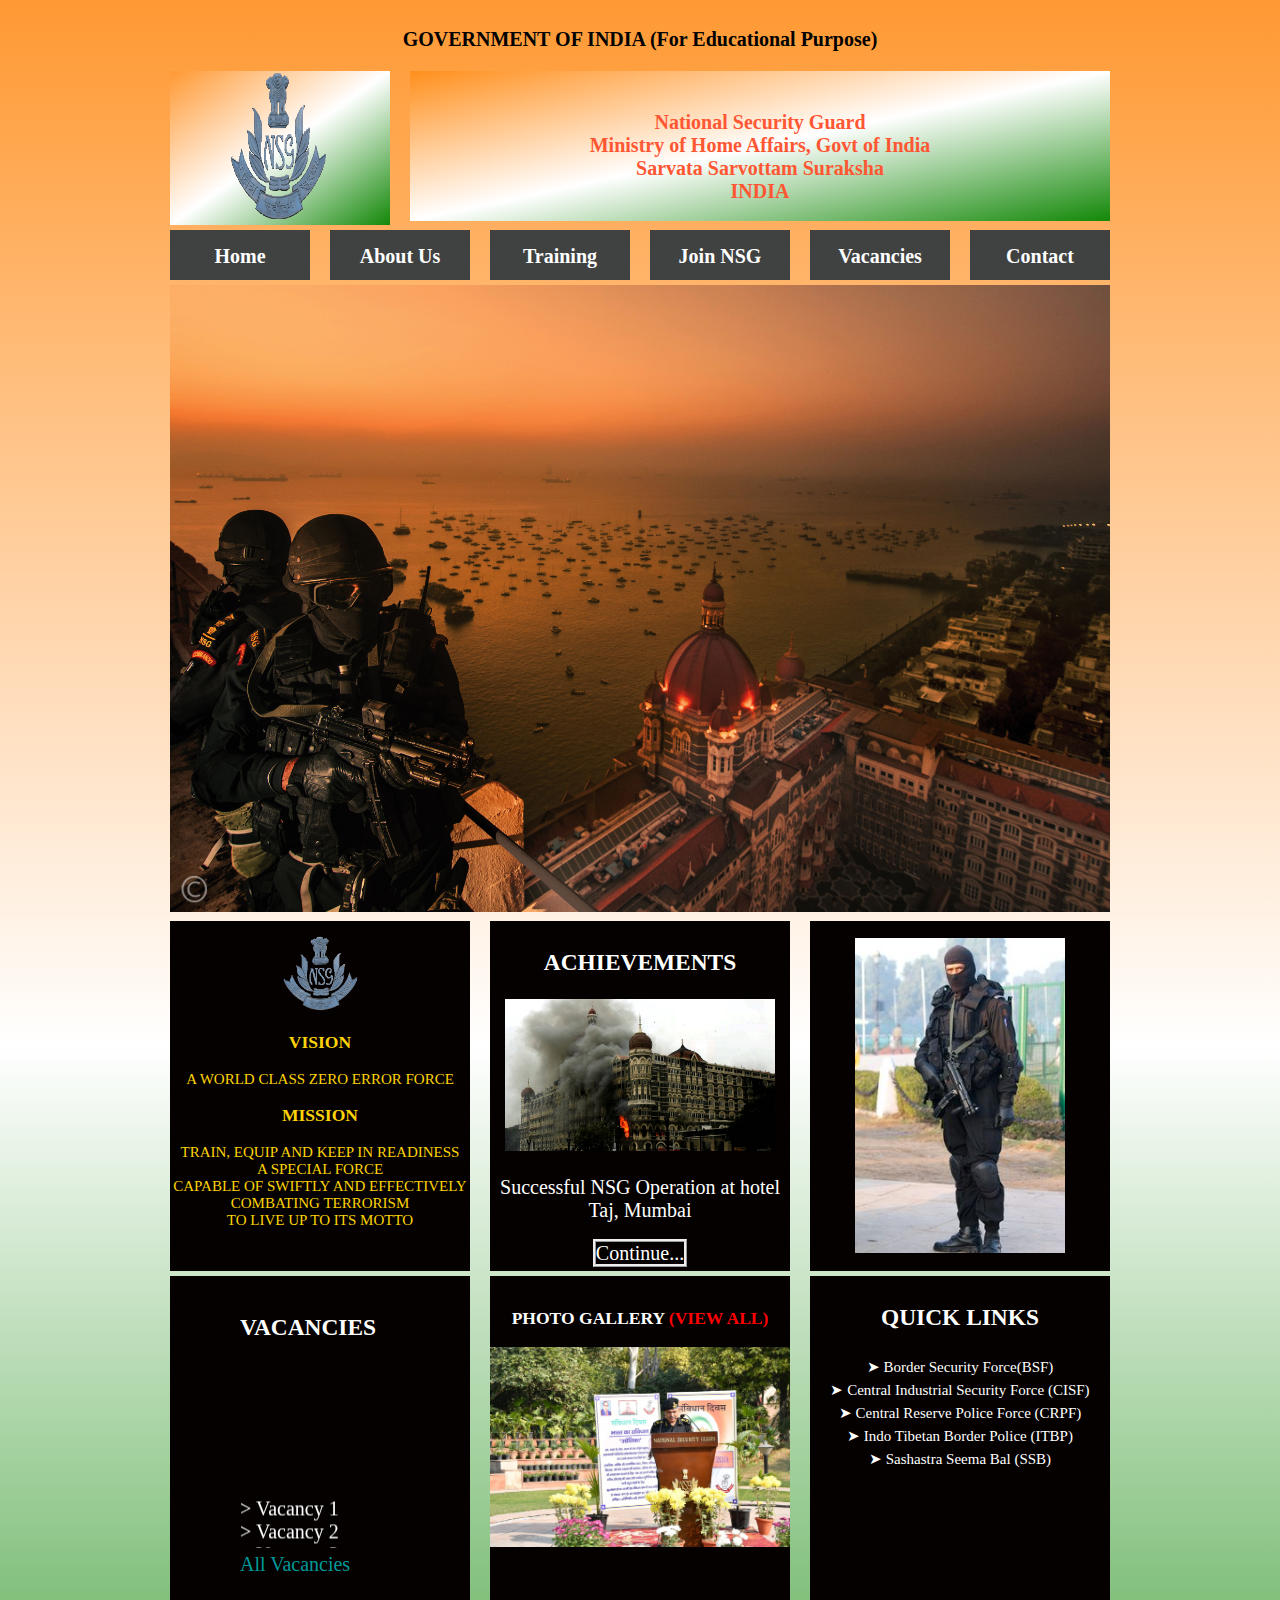
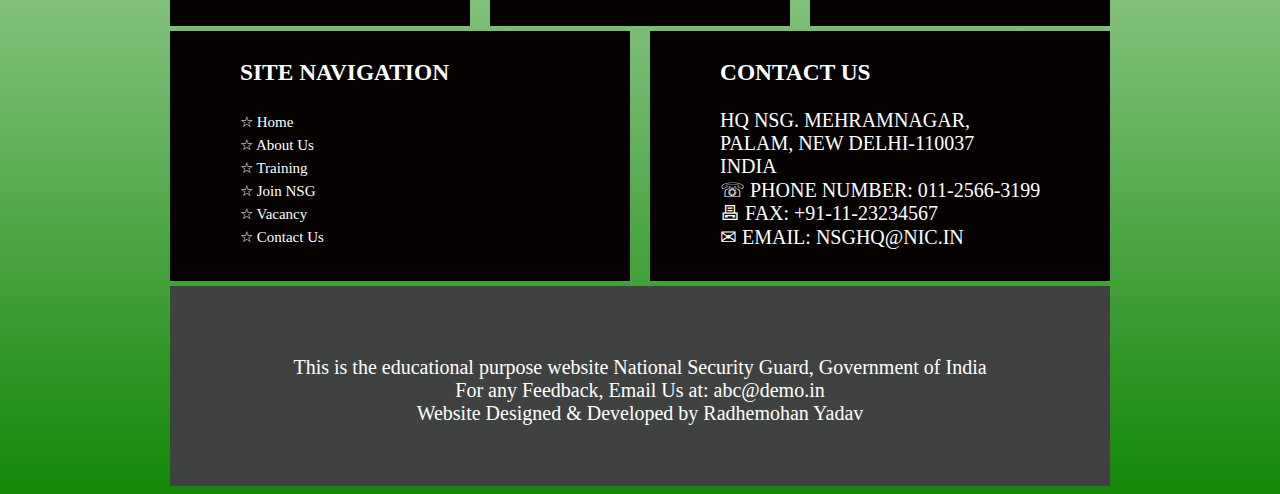
<file: index.html>
<!DOCTYPE html>
<html>
	<head>
			<title>Welcome to National Security Guard | National Security Guard</title>
			<meta charset="utf-8">
			<meta name="description" content="">
			<meta name="keywords" content="">
			<link rel="shortcut icon" href="https://nsg.gov.in/sites/default/files/favicon_1.png" type="image/png" target="_blank">
			<link rel="stylesheet" href="asset/css/960.css">
			<link rel="stylesheet" href="asset/css/style.css">
	</head>
	
	<body>
		<div class="container_12">
			<!--- Header Top Section Start --->
			
			<div class="grid_12 top_header">
				<p>GOVERNMENT OF INDIA (For Educational Purpose)</p>
			</div>
				
			<!--- Header Top Section End --->
			
			<div class="clear"></div>
			
			<!--- Header Section Start --->
			
			<div class="grid_3 logo">
				<img src="asset/photos/logo.jpeg">
			</div>
				
			<div class="grid_9 cname">
				<p>National Security Guard<br>
				   Ministry of Home Affairs, Govt of India <br>
				   Sarvata Sarvottam Suraksha <br>
				   INDIA </p>
			</div>
				
			<!--- Header Section End --->
			
			<div class="clear"></div>
			
			<!--- Menu Section Start --->
			
			<div class="grid_2 menu">
				<a href="index.html">Home</a>
			</div>
			
			<div class="grid_2 menu">
				<a href="about.html">About Us</a>
			</div>
			
			<div class="grid_2 menu">
				<a href="training.html">Training</a>
			</div>
			
			<div class="grid_2 menu">
				<a href="join_nsg.html">Join NSG</a>
			</div>
			
			<div class="grid_2 menu">
				<a href="vacancy.html">Vacancies</a>
			</div>
			
			<div class="grid_2 menu">
				<a href="contact.html">Contact</a>
			</div>
			
			<!--- Menu Section End --->
			
			<div class="clear"></div>
			
			<!--- Banner Section Start --->
			
			<div class="grid_12 banner">
				<img src="asset/photos/banner.jpeg" width="100%">
			</div>
			
			<!--- Banner Section End --->
			
			<div class="clear"></div>
			
			<!--- Middle Section Start --->
			
			<div class="grid_4 middle1"> <!--- Vision and Mission Section --->
				
				<img src="asset/photos/logo.jpeg" width="25%">
				
				<h3>VISION</h3>
				<p>A WORLD CLASS ZERO ERROR FORCE</p>
				<h3>MISSION</h3>
				<p>
				TRAIN, EQUIP AND KEEP IN READINESS <br>
				A SPECIAL FORCE <br>
				CAPABLE OF SWIFTLY AND EFFECTIVELY <br>
				COMBATING TERRORISM <br>
				TO LIVE UP TO ITS MOTTO
				</p>
				
			</div>
			
			<div class="grid_4 middle2"> <!--- Achievement Section --->
				<h3>ACHIEVEMENTS</h3>
				
				<img src="asset/photos/achievements.jpeg" width="90%">
				
				<p>Successful NSG Operation at hotel Taj, Mumbai</p>
				
				<a href="achievements.html" target="_blank">Continue...</a>
				
			</div>
			
			<div class="grid_4 middle3"> <!--- Demo Photo Section --->
				
				<img src="asset/photos/middle3.jpeg" width="70%">
				
			</div>
			
			<div class="clear"></div>
			
			<div class="grid_4 middle4"> <!--- Vacancy Section --->
				<h3>VACANCIES</h3>
				<marquee direction="up" loop="" scrolldelay="10";>
				&gt; Vacancy 1 <br>
				&gt; Vacancy 2 <br>
				&gt; Vacancy 3 <br>
				&gt; Vacancy 4 <br>
				&gt; Vacancy 5 <br>
				&gt; Vacancy 6 <br>
				&gt; Vacancy 7 <br>
				&gt; Vacancy 8 <br>
				
				</marquee>
				<a href="vacancy.html">All Vacancies</a>	
			</div>
			
			<div class="grid_4 middle5"> <!--- Photo Gallery Section --->
				<h3>PHOTO GALLERY <a href="photos.html" target="_blank">(VIEW ALL)</a> </h3>
				
				<img src="asset/photos/photo_gallery1.jpeg" width="100%">
				
			</div>
			
			<div class="grid_4 middle6"> <!--- Quick Links Section --->
				<h3>QUICK LINKS</h3>
				<a href="http://bsf.nic.in/" target="_blank">&#10148; Border Security Force(BSF)</a> <br>
				<a href="https://www.cisf.gov.in/" target="_blank">&#10148; Central Industrial Security Force (CISF)</a> <br>
				<a href="https://crpf.gov.in/" target="_blank">&#10148; Central Reserve Police Force (CRPF)</a> <br>
				<a href="https://www.itbpolice.nic.in/" target="_blank">&#10148; Indo Tibetan Border Police (ITBP)</a> <br>
				<a href="https://ssb.nic.in/" target="_blank">&#10148; Sashastra Seema Bal (SSB)</a> <br>
			</div>
			
			<div class="clear"></div>
			
			<div class="grid_6 middle7"> <!--- Site Navigation Section --->
				<h3>SITE NAVIGATION</h3>
				<a href="index.html">&#9734; Home</a> <br>
				<a href="about.html">&#9734; About Us</a> <br>
				<a href="training.html">&#9734; Training</a> <br>
				<a href="join_nsg.html">&#9734; Join NSG</a> <br>
				<a href="vacancy.html">&#9734; Vacancy</a> <br>
				<a href="contact.html">&#9734; Contact Us</a> <br>
			</div>
			
			<div class="grid_6 middle8"> <!--- Contact Section --->
				<h3>CONTACT US</h3>
				<p>
				HQ NSG. MEHRAMNAGAR, <br>
				PALAM, NEW DELHI-110037 <br>
				INDIA <br>
				&#x260F; PHONE NUMBER: 011-2566-3199 <br>
				&#x1f5b7; FAX: +91-11-23234567 <br>
				&#x2709; EMAIL: NSGHQ@NIC.IN <br>
				</p>
			</div>
			
			<!--- Middle Section End --->						
			
			<div class="clear"></div>
			
			<!--- Footer Section Start --->
			
			<div class="grid_12 footer">
				<p>
					This is the educational purpose website National Security Guard, Government of India <br>
					For any Feedback, Email Us at: abc@demo.in <br>
					Website Designed & Developed by <a href="https://github.com/radhemky">Radhemohan Yadav</a>
				</p>
			</div>
			<!--- Footer Section End --->
			
		</div>
	</body>
</html>
</file>
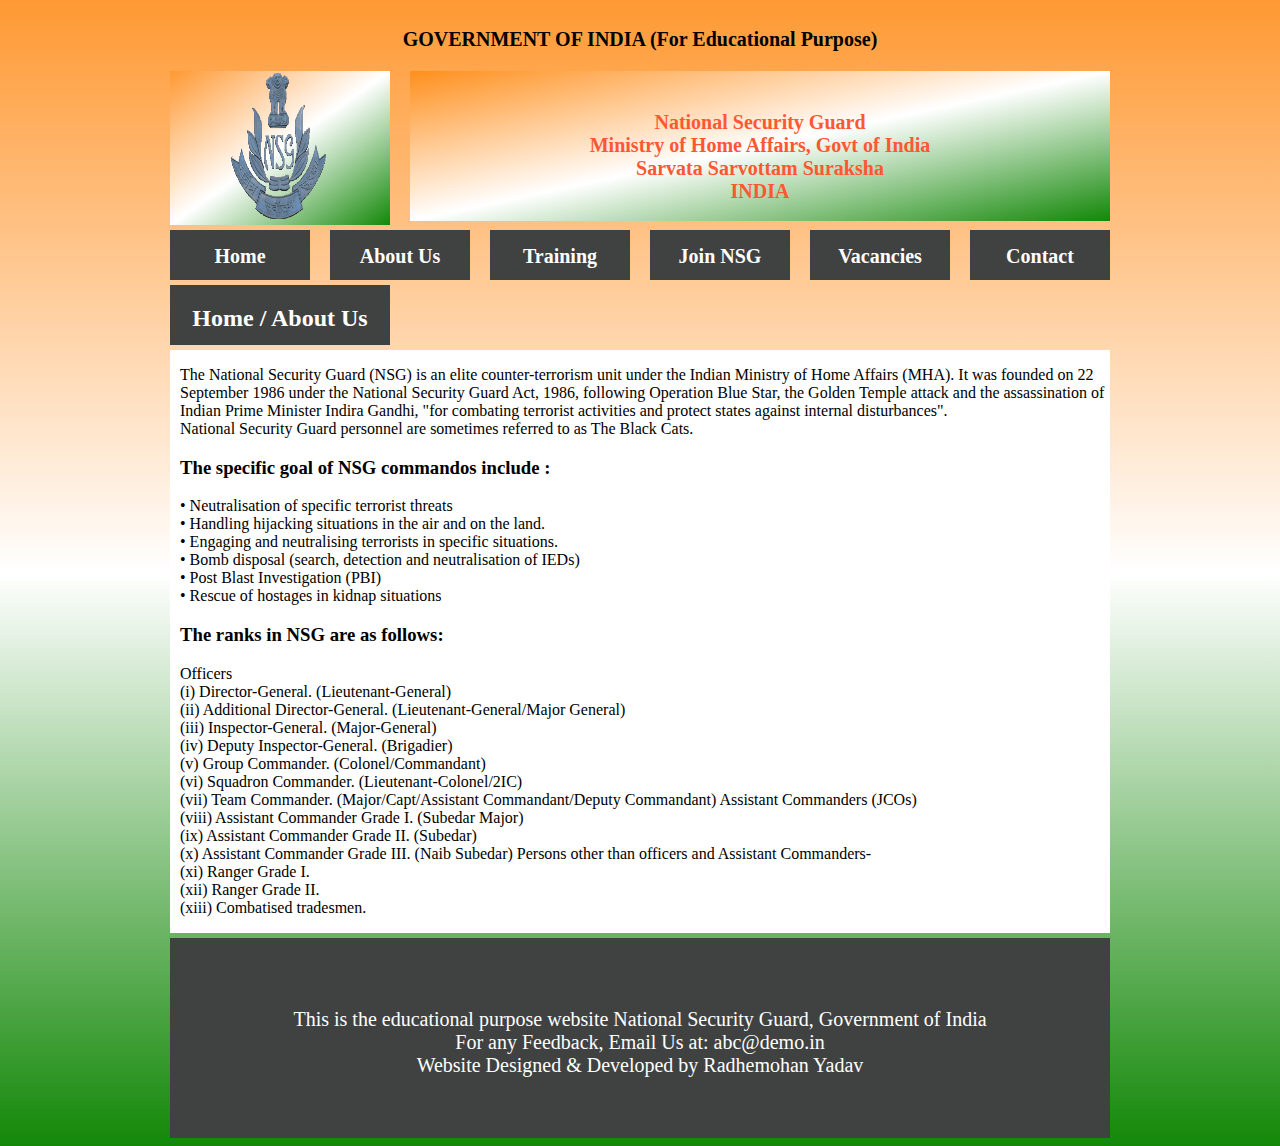
<file: about.html>
<!DOCTYPE html>
<html>
	<head>
			<title>About Us | National Security Guard</title>
			<meta charset="utf-8">
			<meta name="description" content="">
			<meta name="keywords" content="">
			<link rel="shortcut icon" href="https://nsg.gov.in/sites/default/files/favicon_1.png" type="image/png" target="_blank">
			<link rel="stylesheet" href="asset/css/960.css">
			<link rel="stylesheet" href="asset/css/style.css">
	</head>
	
	<body>
		<div class="container_12">
			<!--- Header Top Section Start --->
			
				<div class="grid_12 top_header">
					<p>GOVERNMENT OF INDIA (For Educational Purpose)</p>
				</div>
				
			<!--- Header Top Section End --->
			
			<div class="clear"></div>
			
			<!--- Header Section Start --->
			
				<div class="grid_3 logo">
					<img src="asset/photos/logo.jpeg">
				</div>
				
				<div class="grid_9 cname">
					<p>National Security Guard<br>
					   Ministry of Home Affairs, Govt of India <br>
					   Sarvata Sarvottam Suraksha <br>
					   INDIA </p>
				</div>
				
			<!--- Header Section End --->
			
			<div class="clear"></div>
			
			<!--- Menu Section Start --->
			
			<div class="grid_2 menu">
				<a href="index.html">Home</a>
			</div>
			
			<div class="grid_2 menu">
				<a href="about.html">About Us</a>
			</div>
			
			<div class="grid_2 menu">
				<a href="training.html">Training</a>
			</div>
			
			<div class="grid_2 menu">
				<a href="join_nsg.html">Join NSG</a>
			</div>
			
			<div class="grid_2 menu">
				<a href="vacancy.html">Vacancies</a>
			</div>
			
			<div class="grid_2 menu">
				<a href="contact.html">Contact</a>
			</div>
			
			<!--- Menu Section End --->
			
			<div class="clear"></div>

			<div class="grid_3 sub_menu">
				<h2> <a href="index.html" style="text-decoration:none; color:white" >Home / </a> About Us</h2>
			</div>
			
			<div class="clear"></div>
			
			<!--- About Text Section Start --->
			
			<div class="grid_12 about_text">
				<p>
					The National Security Guard (NSG) is an elite counter-terrorism unit 
					under the Indian Ministry of Home Affairs (MHA). It was founded on 22 September 1986 
					under the National Security Guard Act, 1986, following Operation Blue Star, 
					the Golden Temple attack and the assassination of Indian Prime Minister Indira Gandhi, 
					"for combating terrorist activities and protect states against internal disturbances". <br>
					National Security Guard personnel are sometimes referred to as The Black Cats. <br>
				<p>
				
				<h3>The specific goal of NSG commandos include :</h3>

				<p>
				&#8226; Neutralisation of specific terrorist threats <br>
				&#8226; Handling hijacking situations in the air and on the land. <br>
				&#8226; Engaging and neutralising terrorists in specific situations. <br>
				&#8226; Bomb disposal (search, detection and neutralisation of IEDs) <br>
				&#8226; Post Blast Investigation (PBI) <br>
				&#8226; Rescue of hostages in kidnap situations <br>
				</p>
				
				<h3>The ranks in NSG are as follows:</h3>

				<p>
				Officers <br>
				(i) Director-General. (Lieutenant-General) <br>
				(ii) Additional Director-General. (Lieutenant-General/Major General) <br>
				(iii) Inspector-General. (Major-General) <br>
				(iv) Deputy Inspector-General. (Brigadier) <br>
				(v) Group Commander. (Colonel/Commandant) <br>
				(vi) Squadron Commander. (Lieutenant-Colonel/2IC) <br>
				(vii) Team Commander. (Major/Capt/Assistant Commandant/Deputy Commandant) Assistant Commanders (JCOs) <br>
				(viii) Assistant Commander Grade I. (Subedar Major) <br>
				(ix) Assistant Commander Grade II. (Subedar) <br>
				(x) Assistant Commander Grade III. (Naib Subedar) Persons other than officers and Assistant Commanders- <br>
				(xi) Ranger Grade I. <br>
				(xii) Ranger Grade II. <br>
				(xiii) Combatised tradesmen. <br>
				</p>
				
			</div>
			
			<!--- About Text Section End --->
			
			
			<div class="clear"></div>
			
			<!--- Footer Section Start --->
			
			<div class="grid_12 footer">
				<p>
					This is the educational purpose website National Security Guard, Government of India <br>
					For any Feedback, Email Us at: abc@demo.in <br>
					Website Designed & Developed by Radhemohan Yadav
				</p>
			</div>
			<!--- Footer Section End --->
			
		</div>
	</body>
</html>
</file>
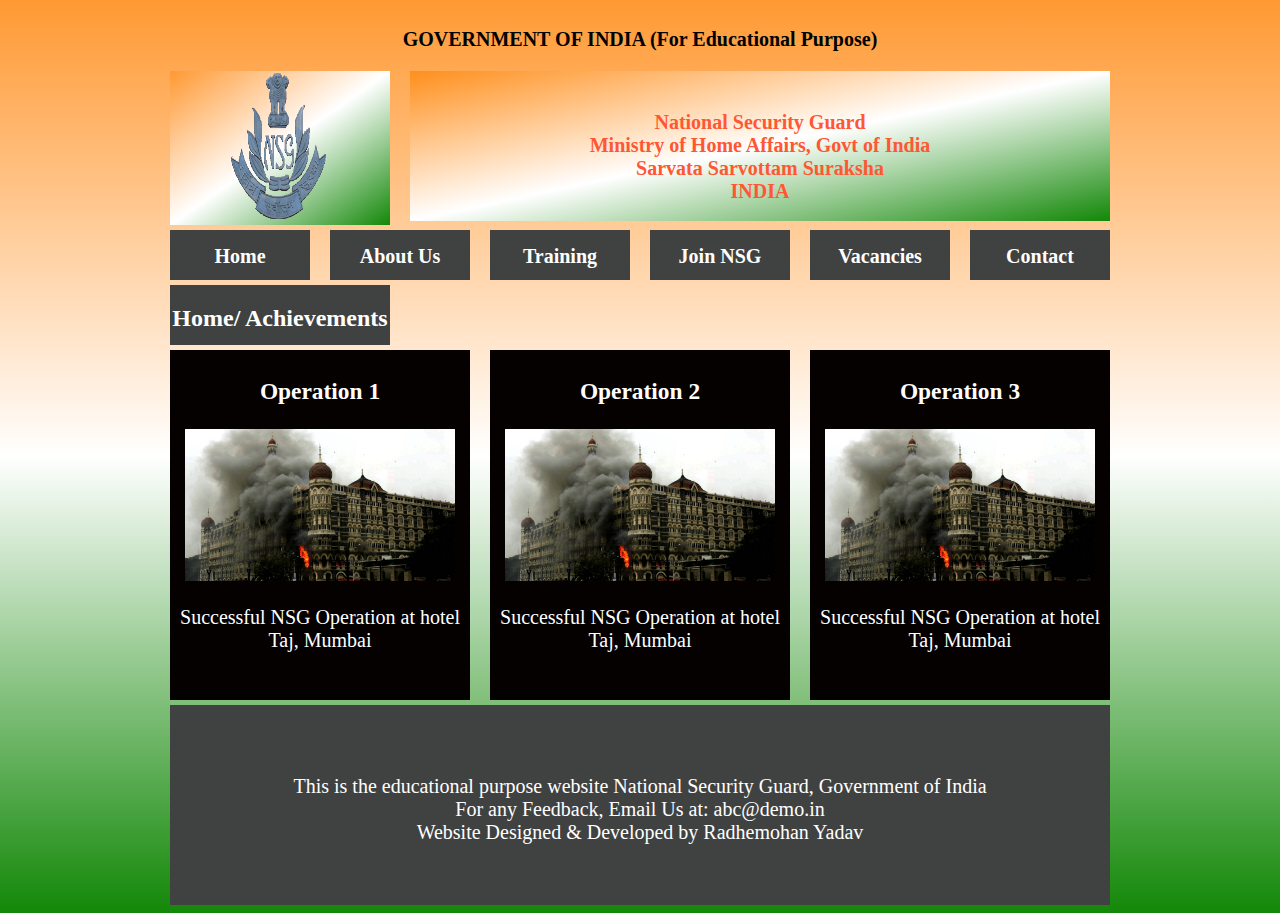
<file: achievements.html>
<!DOCTYPE html>
<html>
	<head>
			<title>Achievements | National Security Guard</title>
			<meta charset="utf-8">
			<meta name="description" content="">
			<meta name="keywords" content="">
			<link rel="shortcut icon" href="https://nsg.gov.in/sites/default/files/favicon_1.png" type="image/png" target="_blank">
			<link rel="stylesheet" href="asset/css/960.css">
			<link rel="stylesheet" href="asset/css/style.css">
	</head>
	
	<body>
		<div class="container_12">
			<!--- Header Top Section Start --->
			
				<div class="grid_12 top_header">
					<p>GOVERNMENT OF INDIA (For Educational Purpose)</p>
				</div>
				
			<!--- Header Top Section End --->
			
			<div class="clear"></div>
			
			<!--- Header Section Start --->
			
				<div class="grid_3 logo">
					<img src="asset/photos/logo.jpeg">
				</div>
				
				<div class="grid_9 cname">
					<p>National Security Guard<br>
					   Ministry of Home Affairs, Govt of India <br>
					   Sarvata Sarvottam Suraksha <br>
					   INDIA </p>
				</div>
				
			<!--- Header Section End --->
			
			<div class="clear"></div>
			
			<!--- Menu Section Start --->
			
			<div class="grid_2 menu">
				<a href="index.html">Home</a>
			</div>
			
			<div class="grid_2 menu">
				<a href="about.html">About Us</a>
			</div>
			
			<div class="grid_2 menu">
				<a href="training.html">Training</a>
			</div>
			
			<div class="grid_2 menu">
				<a href="join_nsg.html">Join NSG</a>
			</div>
			
			<div class="grid_2 menu">
				<a href="vacancy.html">Vacancies</a>
			</div>
			
			<div class="grid_2 menu">
				<a href="contact.html">Contact</a>
			</div>
			
			<!--- Menu Section End --->
			
			<div class="clear"></div>

			<div class="grid_3 sub_menu">
				<h2> <a href="index.html" style="text-decoration:none; color:white" >Home/</a> Achievements</h2>
			</div>
			
			<div class="clear"></div>
			
			<!--- Achievement Section Start --->

			<div class="grid_4 middle2">
				<h3>Operation 1</h3>
				
				<img src="asset/photos/achievements.jpeg" width="90%">
				
				<p>Successful NSG Operation at hotel Taj, Mumbai</p>
				
			</div>			
			
			<div class="grid_4 middle2">
				<h3>Operation 2</h3>
				
				<img src="asset/photos/achievements.jpeg" width="90%">
				
				<p>Successful NSG Operation at hotel Taj, Mumbai</p>
					
			</div>
			
			<div class="grid_4 middle2">
				<h3>Operation 3</h3>
				
				<img src="asset/photos/achievements.jpeg" width="90%">
				
				<p>Successful NSG Operation at hotel Taj, Mumbai</p>
	
			</div>
			
			<!--- Achievement Section End --->
			
			<div class="clear"></div>
			
			<!--- Footer Section Start --->
			
			<div class="grid_12 footer">
				<p>
					This is the educational purpose website National Security Guard, Government of India <br>
					For any Feedback, Email Us at: abc@demo.in <br>
					Website Designed & Developed by Radhemohan Yadav
				</p>
			</div>
			<!--- Footer Section End --->
			
		</div>
	</body>
</html>
</file>
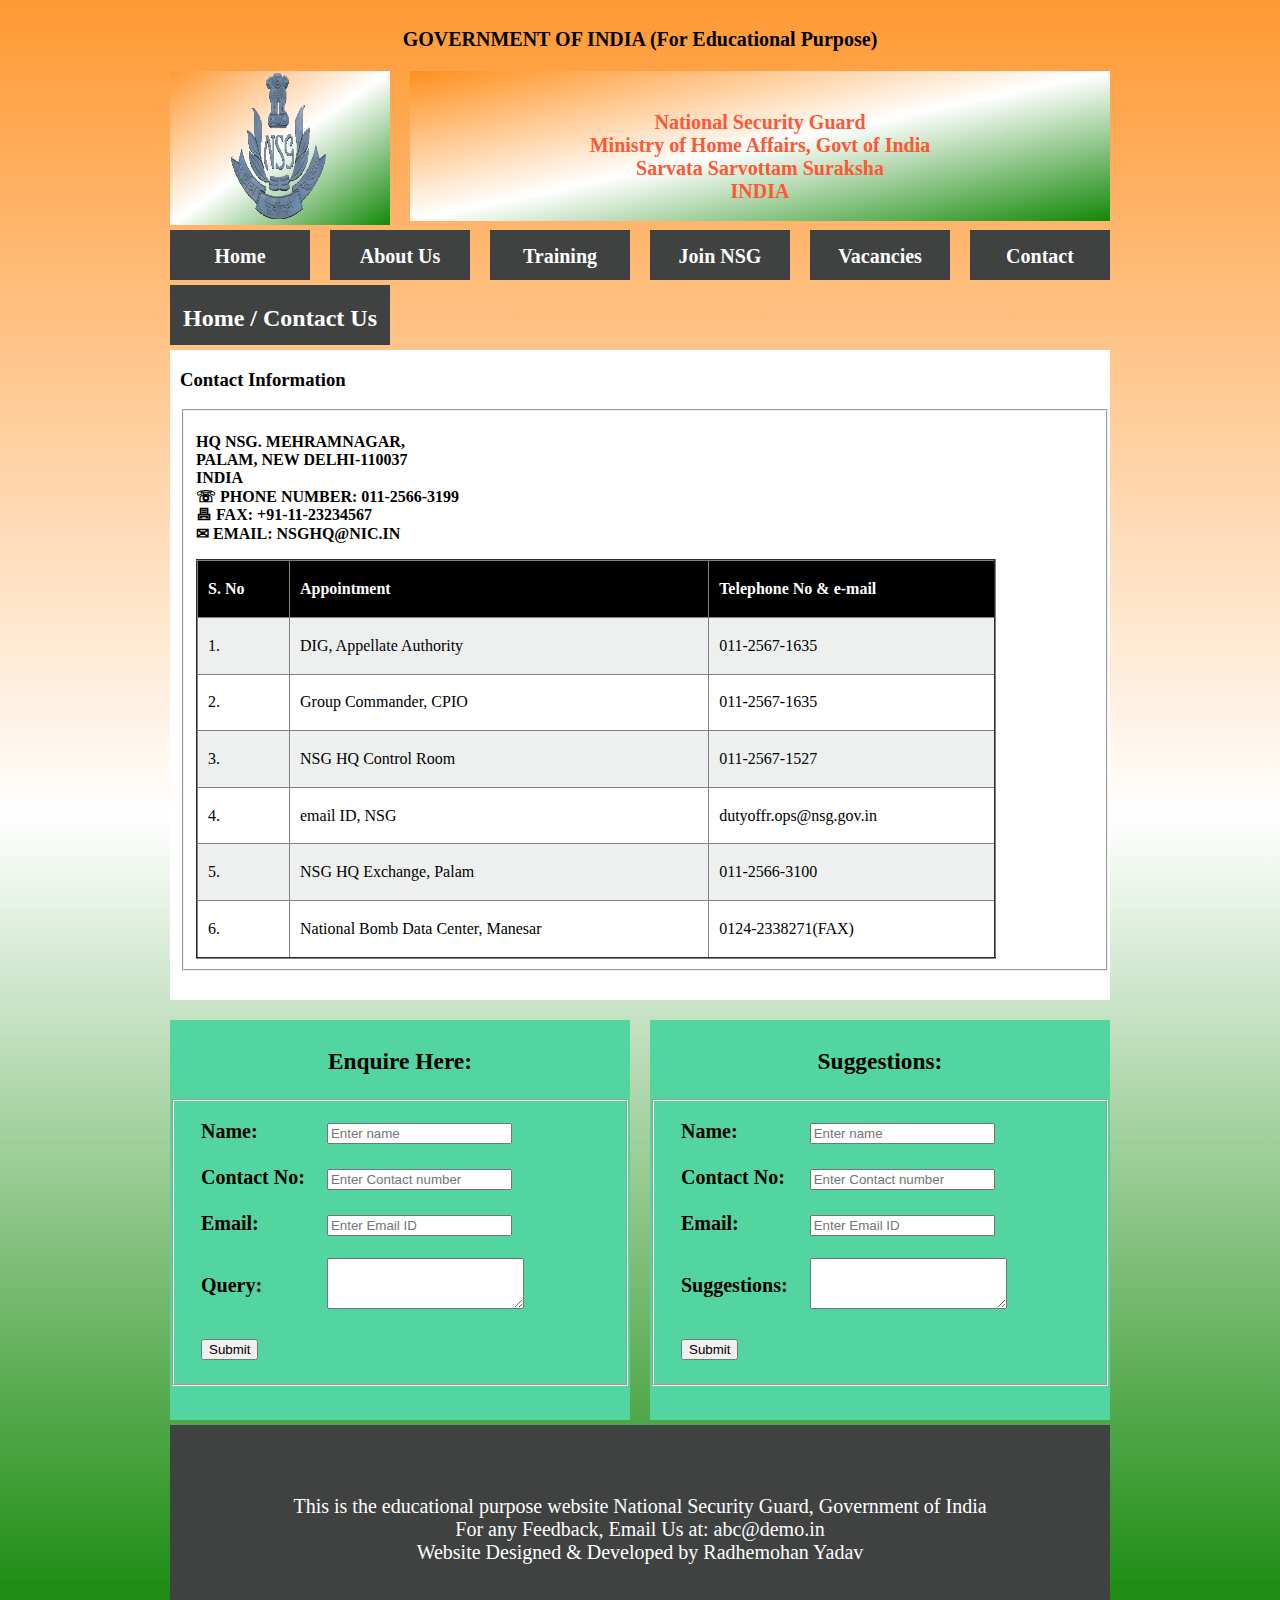
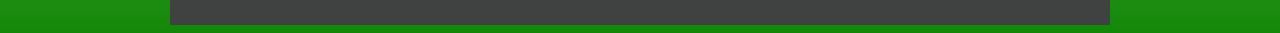
<file: contact.html>
<!DOCTYPE html>
<html>
	<head>
			<title>Contact Us | National Security Guard</title>
			<meta charset="utf-8">
			<meta name="description" content="">
			<meta name="keywords" content="">
			<link rel="shortcut icon" href="https://nsg.gov.in/sites/default/files/favicon_1.png" type="image/png" target="_blank">
			<link rel="stylesheet" href="asset/css/960.css">
			<link rel="stylesheet" href="asset/css/style.css">
	</head>
	
	<body>
		<div class="container_12">
			<!--- Header Top Section Start --->
			
				<div class="grid_12 top_header">
					<p>GOVERNMENT OF INDIA (For Educational Purpose)</p>
				</div>
				
			<!--- Header Top Section End --->
			
			<div class="clear"></div>
			
			<!--- Header Section Start --->
			
				<div class="grid_3 logo">
					<img src="asset/photos/logo.jpeg">
				</div>
				
				<div class="grid_9 cname">
					<p>National Security Guard<br>
					   Ministry of Home Affairs, Govt of India <br>
					   Sarvata Sarvottam Suraksha <br>
					   INDIA </p>
				</div>
				
			<!--- Header Section End --->
			
			<div class="clear"></div>
			
			<!--- Menu Section Start --->
			
			<div class="grid_2 menu">
				<a href="index.html">Home</a>
			</div>
			
			<div class="grid_2 menu">
				<a href="about.html">About Us</a>
			</div>
			
			<div class="grid_2 menu">
				<a href="training.html">Training</a>
			</div>
			
			<div class="grid_2 menu">
				<a href="join_nsg.html">Join NSG</a>
			</div>
			
			<div class="grid_2 menu">
				<a href="vacancy.html">Vacancies</a>
			</div>
			
			<div class="grid_2 menu">
				<a href="contact.html">Contact</a>
			</div>
			
			<!--- Menu Section End --->
			
			<div class="clear"></div>

			<div class="grid_3 sub_menu">
				<h2> <a href="index.html" style="text-decoration:none; color:white" >Home / </a> Contact Us</h2>
			</div>
			
			<div class="clear"></div>
			
			<!--- Contact Text Start --->
			
			<div class="grid_12 contact_text">
			
				<h3>Contact Information</h3>
				
				<fieldset>
				
				<p>
				<b>HQ NSG. MEHRAMNAGAR, <br>
				PALAM, NEW DELHI-110037 <br>
				INDIA <br>
				&#x260F; PHONE NUMBER: 011-2566-3199 <br>
				&#x1f5b7; FAX: +91-11-23234567 <br>
				&#x2709; EMAIL: NSGHQ@NIC.IN </b> <br>
				</p>
				
				<table border= "2" style="border-collapse: collapse" height="400px" width="800px" cellspacing="5px" cellpadding="10px">
					<tr style="background-color:black; color:white;">
						<th style="text-align:left">S. No</th>
						<th style="text-align:left">Appointment</th>
						<th style="text-align:left">Telephone No & e-mail</th>
					</tr>
					
					<tr style="background-color:#EEF0F0;">
						<td>1.</td>
						<td>DIG, Appellate Authority</td>
						<td>011-2567-1635</td>
					</tr>
					
					<tr>
						<td>2.</td>
						<td>Group Commander, CPIO</td>
						<td>011-2567-1635</td>
					</tr>
					<tr style="background-color:#EEF0F0;">
						<td>3.</td>
						<td>NSG HQ Control Room</td>
						<td>011-2567-1527</td>
					</tr>
					<tr>
						<td>4.</td>
						<td>email ID, NSG</td>
						<td>dutyoffr.ops@nsg.gov.in</td>
					</tr>
					<tr style="background-color:#EEF0F0;">
						<td>5.</td>
						<td>NSG HQ Exchange, Palam</td>
						<td>011-2566-3100</td>
					</tr>
					<tr>
						<td>6.</td>
						<td>National Bomb Data Center, Manesar</td>
						<td>0124-2338271(FAX)</td>
					</tr>

				</table>

				</fieldset>
				
			</div>						
			
			<!--- Contact Text Start --->
			
			<div class="clear"></div>
			
			<div class="grid_6 contact_form">
			
				<form action="contact.html" method="POST">
				
					<h3 style>Enquire Here:</h3>
				
					<fieldset>
					
						<table cellpadding="10px" class="table">
						
						<tbody>
						
						<tr> 
							<td><b>Name:</b></td>
							<td>
								<input type="text" name="name" placeholder="Enter name" required="">
							</td>
						</tr>
				
						<tr>
							<td><b>Contact No:<b></b></b></td>
							<td>
								<input type="number" name="contact" placeholder="Enter Contact number" required="">
							</td>
						</tr>
				
						<tr>
							<td><b>Email:</b></td>
							<td>
								<input type="Email" name="email" placeholder="Enter Email ID" required="">
							</td>
						</tr>
				 
						<tr>
							<td><b>Query:</b></td>
							<td><textarea id="add" name="uadd" rows="3" cols="22" ></textarea></td>
						</tr>
					
						<tr>
							<td><input type="submit" name="send" value="Submit"></td>
						</tr>
			  
						</tbody>
						
						</table>
				
					</fieldset>
				
				</form>
			
			</div>
			
			<div class="grid_6 contact_form">
			
				<form action="contact.html" method="POST">
				
					<h3 style>Suggestions:</h3>
				
					<fieldset>
					
						<table cellpadding="10px" class="table">
						
						<tbody>
						
						<tr> 
							<td><b>Name:</b></td>
							<td>
								<input type="text" name="name" placeholder="Enter name" required="">
							</td>
						</tr>
				
						<tr>
							<td><b>Contact No:<b></b></b></td>
							<td>
								<input type="number" name="contact" placeholder="Enter Contact number" required="">
							</td>
						</tr>
				
						<tr>
							<td><b>Email:</b></td>
							<td>
								<input type="Email" name="email" placeholder="Enter Email ID" required="">
							</td>
						</tr>
				 
						<tr>
							<td><b>Suggestions:</b></td>
							<td><textarea id="add" name="uadd" rows="3" cols="22" ></textarea></td>
						</tr>
					
						<tr>
							<td><input type="submit" name="send" value="Submit"></td>
						</tr>
			  
						</tbody>
						
						</table>
				
					</fieldset>
				
				</form>
			
			</div>
			
			<!--- Footer Section Start --->
			
			<div class="grid_12 footer">
				<p>
					This is the educational purpose website National Security Guard, Government of India <br>
					For any Feedback, Email Us at: abc@demo.in <br>
					Website Designed & Developed by Radhemohan Yadav
				</p>
			</div>
			<!--- Footer Section End --->
			
		</div>
	</body>
</html>
</file>
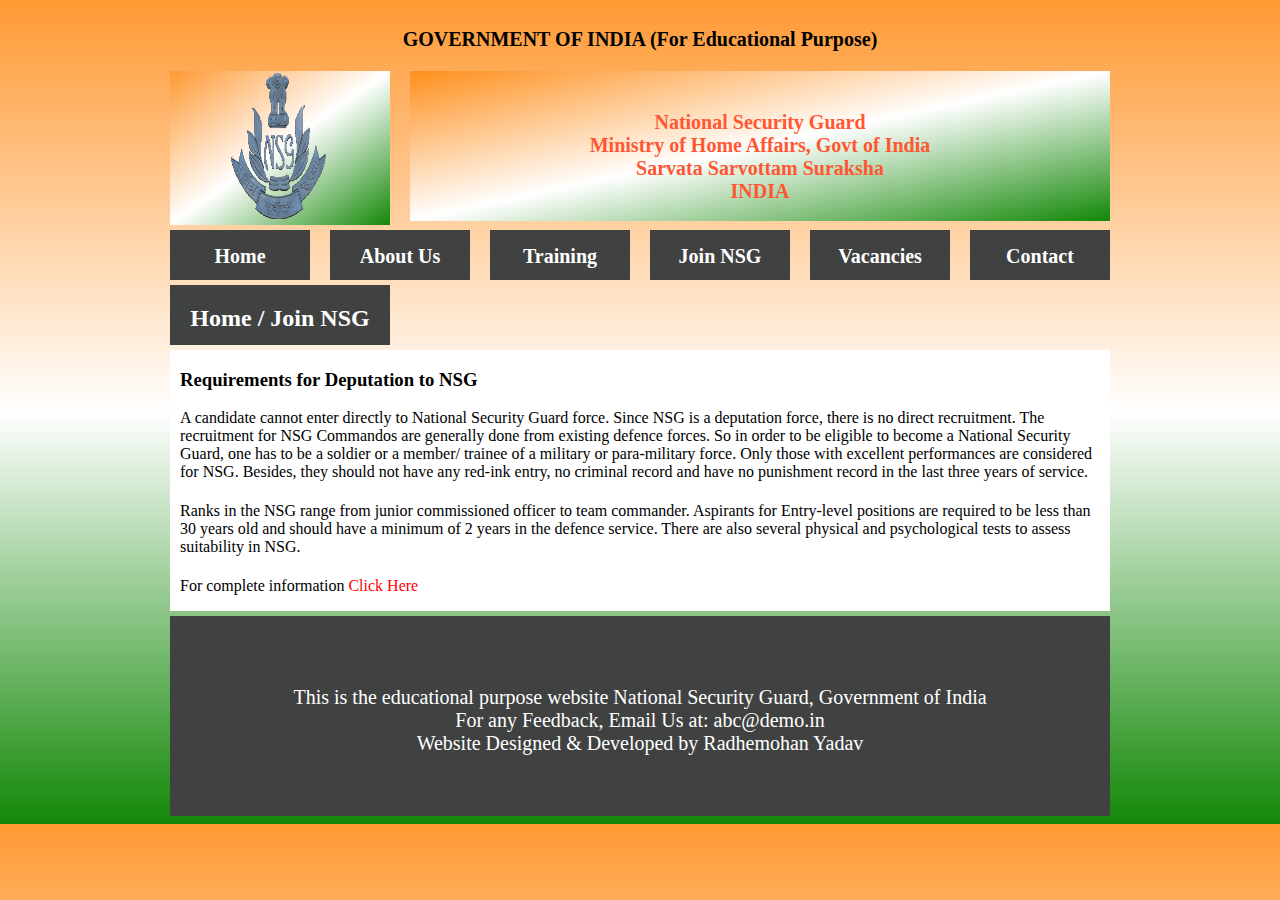
<file: join_nsg.html>
<!DOCTYPE html>
<html>
	<head>
			<title>Join NSG | National Security Guard</title>
			<meta charset="utf-8">
			<meta name="description" content="">
			<meta name="keywords" content="">
			<link rel="shortcut icon" href="https://nsg.gov.in/sites/default/files/favicon_1.png" type="image/png" target="_blank">
			<link rel="stylesheet" href="asset/css/960.css">
			<link rel="stylesheet" href="asset/css/style.css">
	</head>
	
	<body>
		<div class="container_12">
			<!--- Header Top Section Start --->
			
				<div class="grid_12 top_header">
					<p>GOVERNMENT OF INDIA (For Educational Purpose)</p>
				</div>
				
			<!--- Header Top Section End --->
			
			<div class="clear"></div>
			
			<!--- Header Section Start --->
			
				<div class="grid_3 logo">
					<img src="asset/photos/logo.jpeg">
				</div>
				
				<div class="grid_9 cname">
					<p>National Security Guard<br>
					   Ministry of Home Affairs, Govt of India <br>
					   Sarvata Sarvottam Suraksha <br>
					   INDIA </p>
				</div>
				
			<!--- Header Section End --->
			
			<div class="clear"></div>
			
			<!--- Menu Section Start --->
			
			<div class="grid_2 menu">
				<a href="index.html">Home</a>
			</div>
			
			<div class="grid_2 menu">
				<a href="about.html">About Us</a>
			</div>
			
			<div class="grid_2 menu">
				<a href="training.html">Training</a>
			</div>
			
			<div class="grid_2 menu">
				<a href="join_nsg.html">Join NSG</a>
			</div>
			
			<div class="grid_2 menu">
				<a href="vacancy.html">Vacancies</a>
			</div>
			
			<div class="grid_2 menu">
				<a href="contact.html">Contact</a>
			</div>
			
			<!--- Menu Section End --->
			
			<div class="clear"></div>

			<div class="grid_3 sub_menu">
				<h2> <a href="index.html" style="text-decoration:none; color:white" >Home / </a> Join NSG</h2>
			</div>
			
			<div class="clear"></div>
			
			<!--- Join NSG Text Section Start --->
			
			<div class="grid_12 join_nsg_text">

				<h3>Requirements for Deputation to NSG</h3>
				<p>
					A candidate cannot enter directly to National Security Guard force. Since NSG is a 
					deputation force, there is no direct recruitment. The recruitment for NSG Commandos are 
					generally done from existing defence forces. So in order to be eligible to become a 
					National Security Guard, one has to be a soldier or a member/ trainee of a military or 
					para-military force. Only those with excellent performances are considered for NSG. Besides, 
					they should not have any red-ink entry, no criminal record and have no punishment record in 
					the last three years of service.<br>
				<p>
				
				<p style="padding-top:5px;">
					Ranks in the NSG range from junior commissioned officer to team commander. Aspirants for Entry-level 
					positions are required to be less than 30 years old and should have a minimum of 2 years in the defence 
					service. There are also several physical and psychological tests to assess suitability in NSG.
				</p>
				
				<p style="padding-top:5px;">
					For complete information
					<a href="https://www.nsg.gov.in/how-can-one-join-nsg" style="text-decoration:none; color:red" target="_blank" >Click Here</a>
				</p>
				
			</div>
			
			<!--- Join NSG Text Section End --->		
			
			<div class="clear"></div>
			
			<!--- Footer Section Start --->
			
			<div class="grid_12 footer">
				<p>
					This is the educational purpose website National Security Guard, Government of India <br>
					For any Feedback, Email Us at: abc@demo.in <br>
					Website Designed & Developed by Radhemohan Yadav
				</p>
			</div>
			<!--- Footer Section End --->
			
		</div>
	</body>
</html>
</file>
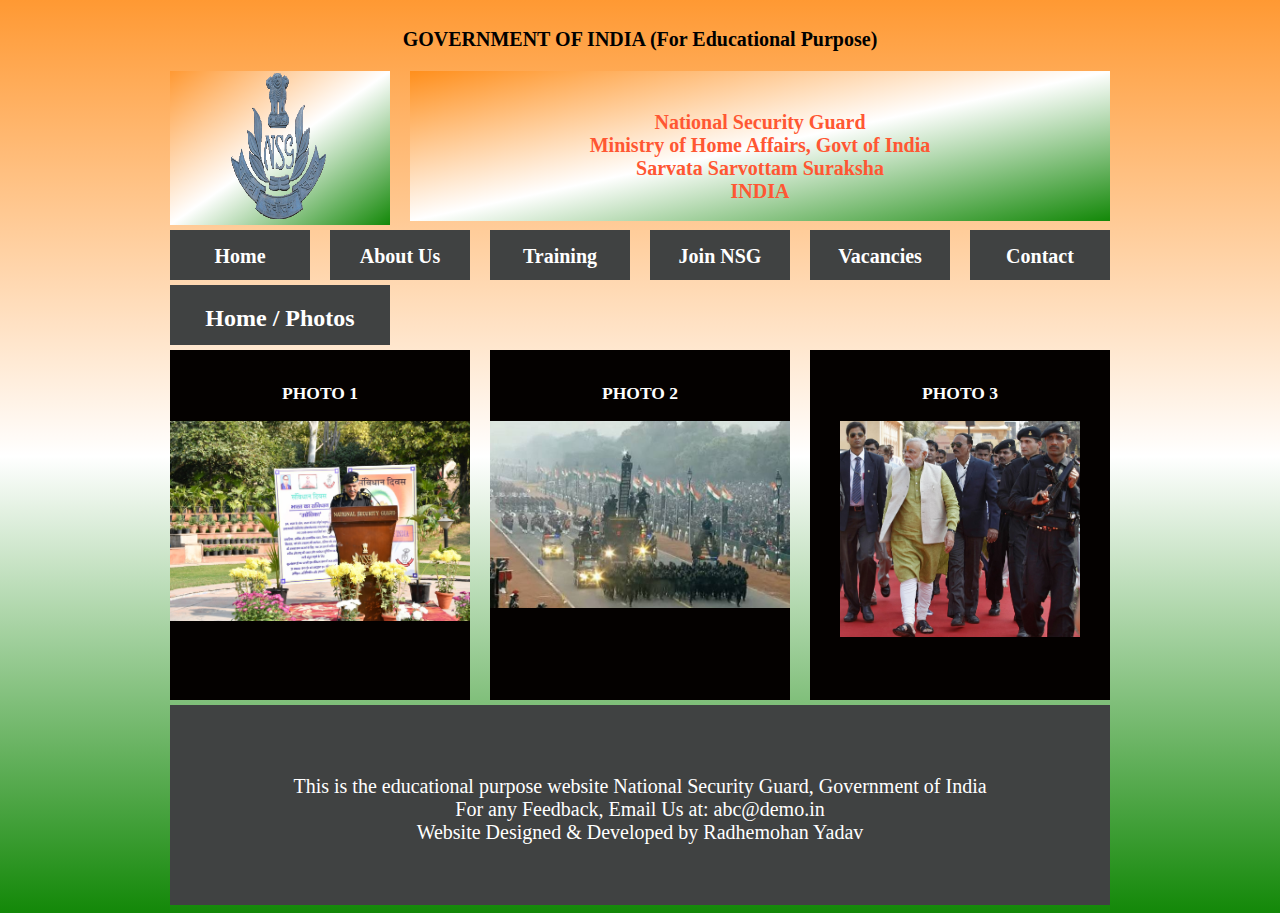
<file: photos.html>
<!DOCTYPE html>
<html>
	<head>
			<title>Photo Gallery | National Security Guard</title>
			<meta charset="utf-8">
			<meta name="description" content="">
			<meta name="keywords" content="">
			<link rel="shortcut icon" href="https://nsg.gov.in/sites/default/files/favicon_1.png" type="image/png" target="_blank">
			<link rel="stylesheet" href="asset/css/960.css">
			<link rel="stylesheet" href="asset/css/style.css">
	</head>
	
	<body>
		<div class="container_12">
			<!--- Header Top Section Start --->
			
				<div class="grid_12 top_header">
					<p>GOVERNMENT OF INDIA (For Educational Purpose)</p>
				</div>
				
			<!--- Header Top Section End --->
			
			<div class="clear"></div>
			
			<!--- Header Section Start --->
			
				<div class="grid_3 logo">
					<img src="asset/photos/logo.jpeg">
				</div>
				
				<div class="grid_9 cname">
					<p>National Security Guard<br>
					   Ministry of Home Affairs, Govt of India <br>
					   Sarvata Sarvottam Suraksha <br>
					   INDIA </p>
				</div>
				
			<!--- Header Section End --->
			
			<div class="clear"></div>
			
			<!--- Menu Section Start --->
			
			<div class="grid_2 menu">
				<a href="index.html">Home</a>
			</div>
			
			<div class="grid_2 menu">
				<a href="about.html">About Us</a>
			</div>
			
			<div class="grid_2 menu">
				<a href="training.html">Training</a>
			</div>
			
			<div class="grid_2 menu">
				<a href="join_nsg.html">Join NSG</a>
			</div>
			
			<div class="grid_2 menu">
				<a href="vacancy.html">Vacancies</a>
			</div>
			
			<div class="grid_2 menu">
				<a href="contact.html">Contact</a>
			</div>
			
			<!--- Menu Section End --->
			
			<div class="clear"></div>
			
			<div class="grid_3 sub_menu">
				<h2> <a href="index.html" style="text-decoration:none; color:white" >Home / </a> Photos</h2>
			</div>
			
			<div class="clear"></div>
			
			
			<!--- Photo Section Start --->
			
			<div class="grid_4 middle5">
				<h3>PHOTO 1</h3>
				
				<img src="asset/photos/photo_gallery1.jpeg" width="100%">
				
			</div>
			
			<div class="grid_4 middle5">
				<h3>PHOTO 2</h3>
				
				<img src="asset/photos/photo_gallery2.jpeg" width="100%">
				
			</div>

			<div class="grid_4 middle5">
				<h3>PHOTO 3</h3>
				
				<img src="asset/photos/photo_gallery3.jpeg" width="80%">
				
			</div>
									
			<!--- Photo Section End --->
			
			<div class="clear"></div>			
			
			<!--- Footer Section Start --->
			
			<div class="grid_12 footer">
				<p>
					This is the educational purpose website National Security Guard, Government of India <br>
					For any Feedback, Email Us at: abc@demo.in <br>
					Website Designed & Developed by Radhemohan Yadav
				</p>
			</div>
			<!--- Footer Section End --->
			
		</div>
	</body>
</html>
</file>
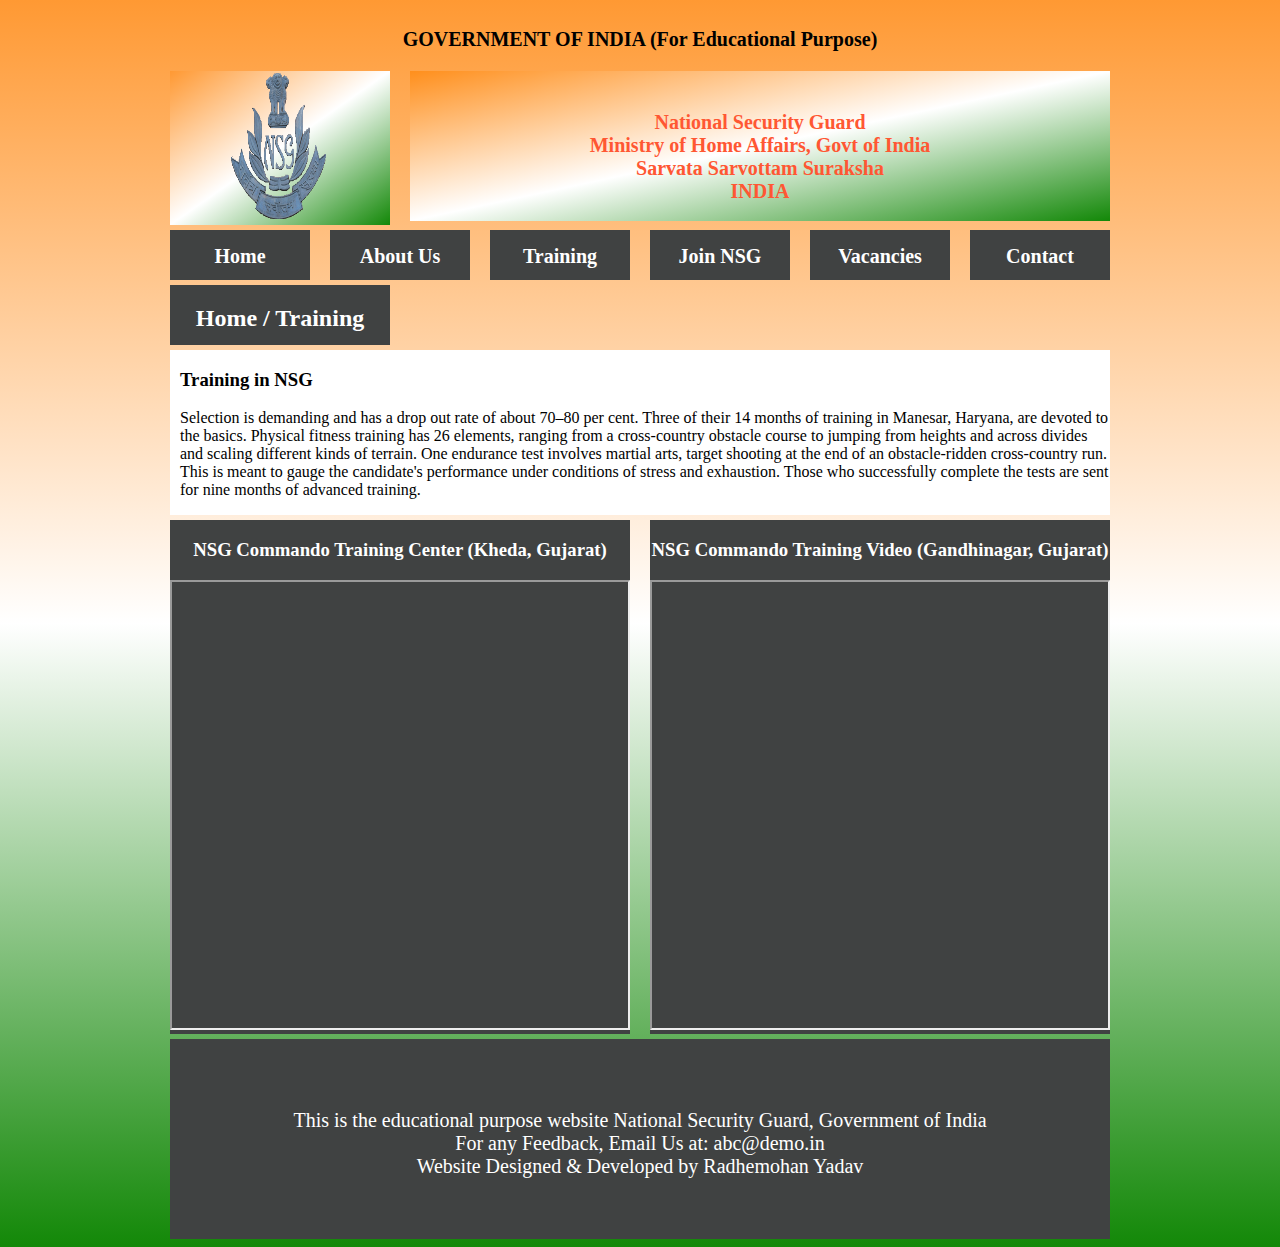
<file: training.html>
<!DOCTYPE html>
<html>
	<head>
			<title>Training | National Security Guard</title>
			<meta charset="utf-8">
			<meta name="description" content="">
			<meta name="keywords" content="">
			<link rel="shortcut icon" href="https://nsg.gov.in/sites/default/files/favicon_1.png" type="image/png" target="_blank">
			<link rel="stylesheet" href="asset/css/960.css">
			<link rel="stylesheet" href="asset/css/style.css">
	</head>
	
	<body>
		<div class="container_12">
			<!--- Header Top Section Start --->
			
				<div class="grid_12 top_header">
					<p>GOVERNMENT OF INDIA (For Educational Purpose)</p>
				</div>
				
			<!--- Header Top Section End --->
			
			<div class="clear"></div>
			
			<!--- Header Section Start --->
			
				<div class="grid_3 logo">
					<img src="asset/photos/logo.jpeg">
				</div>
				
				<div class="grid_9 cname">
					<p>National Security Guard<br>
					   Ministry of Home Affairs, Govt of India <br>
					   Sarvata Sarvottam Suraksha <br>
					   INDIA </p>
				</div>
				
			<!--- Header Section End --->
			
			<div class="clear"></div>
			
			<!--- Menu Section Start --->
			
			<div class="grid_2 menu">
				<a href="index.html">Home</a>
			</div>
			
			<div class="grid_2 menu">
				<a href="about.html">About Us</a>
			</div>
			
			<div class="grid_2 menu">
				<a href="training.html">Training</a>
			</div>
			
			<div class="grid_2 menu">
				<a href="join_nsg.html">Join NSG</a>
			</div>
			
			<div class="grid_2 menu">
				<a href="vacancy.html">Vacancies</a>
			</div>
			
			<div class="grid_2 menu">
				<a href="contact.html">Contact</a>
			</div>
			
			<!--- Menu Section End --->
			
			<div class="clear"></div>
	
			<div class="grid_3 sub_menu">
				<h2> <a href="index.html" style="text-decoration:none; color:white" >Home / </a> Training</h2>
			</div>
			
			<div class="clear"></div>
	
			<!--- Training Text Section Start --->
			<div class="grid_12 training_text">

				<h3>Training in NSG </h3>
				<p>
				Selection is demanding and has a drop out rate of about 70–80 per cent. Three of their 14 months of training 
				in Manesar, Haryana, are devoted to the basics. Physical fitness training has 26 elements, ranging from a cross-country 
				obstacle course to jumping from heights and across divides and scaling different kinds of terrain. One endurance test 
				involves martial arts, target shooting at the end of an obstacle-ridden cross-country run. This is meant to gauge the 
				candidate's performance under conditions of stress and exhaustion. Those who successfully complete the tests are sent 
				for nine months of advanced training. <br>
				</p>			
			</div>
			
			<!--- --->
			
			<div class="clear"></div>
			
			<!---Google Map and Youtube Video Start--->
					
			<div class="grid_6 training_map_v">
				<h3> NSG Commando Training Center (Kheda, Gujarat)</h3>
				<iframe src="https://www.google.com/maps/embed?pb=!1m18!1m12!1m3!1d3673.178685012739!2d72.87604979999999!3d22.9804559!2m3!1f0!2f0!3f0!3m2!1i1024!2i768!4f13.1!3m3!1m2!1s0x395e656abaf76d29%3A0x3ee1efcbe43d0cce!2sNSG%20Commando%20Training%20Center%2CKhalal!5e0!3m2!1sen!2sin!4v1614869024543!5m2!1sen!2sin" width="460" height="450" style="border:5;" allowfullscreen="" loading="lazy"></iframe>
			</div>
					
			<div class="grid_6 training_map_v">
				<h3> NSG Commando Training Video (Gandhinagar, Gujarat)</h3>
				<iframe width="460" height="450" src="https://www.youtube.com/embed/ahhJuHcRQ5o" frameborder="5" allow="accelerometer; autoplay; clipboard-write; encrypted-media; gyroscope; picture-in-picture" allowfullscreen></iframe>
			</div>
					
			<!---Google Map and Youtube Video End--->	

			<div class="clear"></div>

			<!---Training Text Section --->
			
			<!--- Footer Section Start --->
			
			<div class="grid_12 footer">
				<p>
					This is the educational purpose website National Security Guard, Government of India <br>
					For any Feedback, Email Us at: abc@demo.in <br>
					Website Designed & Developed by Radhemohan Yadav
				</p>
			</div>
			<!--- Footer Section End --->
			
		</div>
	</body>
</html>
</file>
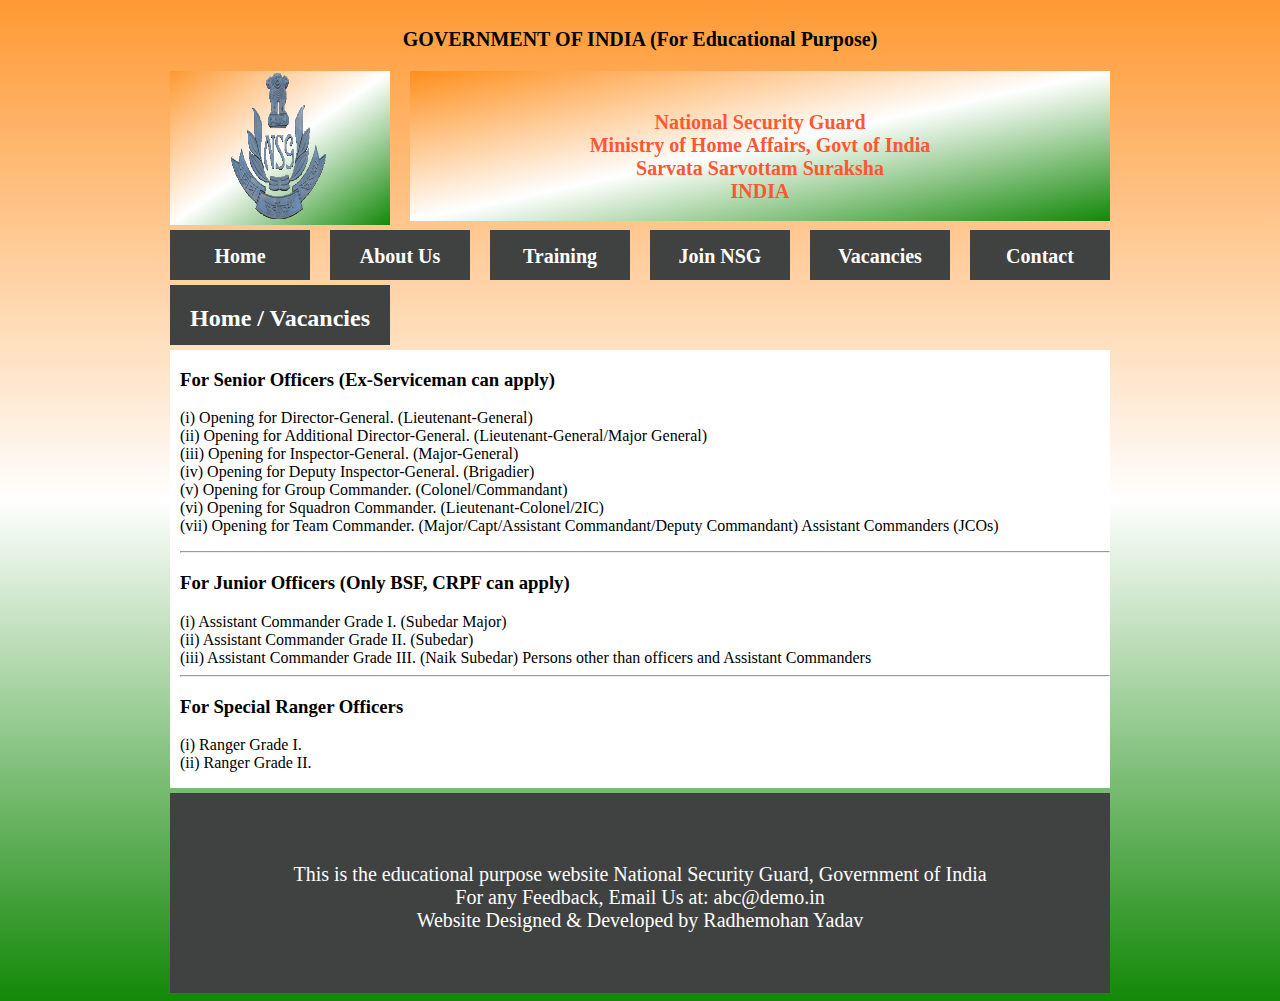
<file: vacancy.html>
<!DOCTYPE html>
<html>
	<head>
			<title>Vacancies | National Security Guard</title>
			<meta charset="utf-8">
			<meta name="description" content="">
			<meta name="keywords" content="">
			<link rel="shortcut icon" href="https://nsg.gov.in/sites/default/files/favicon_1.png" type="image/png" target="_blank">
			<link rel="stylesheet" href="asset/css/960.css">
			<link rel="stylesheet" href="asset/css/style.css">
	</head>
	
	<body>
		<div class="container_12">
			<!--- Header Top Section Start --->
			
				<div class="grid_12 top_header">
					<p>GOVERNMENT OF INDIA (For Educational Purpose)</p>
				</div>
				
			<!--- Header Top Section End --->
			
			<div class="clear"></div>
			
			<!--- Header Section Start --->
			
				<div class="grid_3 logo">
					<img src="asset/photos/logo.jpeg">
				</div>
				
				<div class="grid_9 cname">
					<p>National Security Guard<br>
					   Ministry of Home Affairs, Govt of India <br>
					   Sarvata Sarvottam Suraksha <br>
					   INDIA </p>
				</div>
				
			<!--- Header Section End --->
			
			<div class="clear"></div>
			
			<!--- Menu Section Start --->
			
			<div class="grid_2 menu">
				<a href="index.html">Home</a>
			</div>
			
			<div class="grid_2 menu">
				<a href="about.html">About Us</a>
			</div>
			
			<div class="grid_2 menu">
				<a href="training.html">Training</a>
			</div>
			
			<div class="grid_2 menu">
				<a href="join_nsg.html">Join NSG</a>
			</div>
			
			<div class="grid_2 menu">
				<a href="vacancy.html">Vacancies</a>
			</div>
			
			<div class="grid_2 menu">
				<a href="contact.html">Contact</a>
			</div>
			
			<!--- Menu Section End --->
			
			<div class="clear"></div>
	
			<div class="grid_3 sub_menu">
				<h2> <a href="index.html" style="text-decoration:none; color:white" >Home / </a> Vacancies</h2>
			</div>
			
			<div class="clear"></div>
	
			<!--- Vacancy Text Section Start --->
			
			<div class="grid_12 vacancy_text">
			
				<h3>For Senior Officers (Ex-Serviceman can apply)</h3> 
				<p>
				(i) Opening for Director-General. (Lieutenant-General) <br>
				(ii) Opening for Additional Director-General. (Lieutenant-General/Major General) <br>
				(iii) Opening for Inspector-General. (Major-General) <br>
				(iv) Opening for Deputy Inspector-General. (Brigadier) <br>
				(v) Opening for Group Commander. (Colonel/Commandant) <br>
				(vi) Opening for Squadron Commander. (Lieutenant-Colonel/2IC) <br>
				(vii) Opening for Team Commander. (Major/Capt/Assistant Commandant/Deputy Commandant) Assistant Commanders (JCOs) <br>
				
				<hr>
				
				<h3>For Junior Officers (Only BSF, CRPF can apply) </h3> 
				(i) Assistant Commander Grade I. (Subedar Major) <br>
				(ii) Assistant Commander Grade II. (Subedar) <br>
				(iii) Assistant Commander Grade III. (Naik Subedar) Persons other than officers and Assistant Commanders<br>
				
				<hr>
				
				<h3>For Special Ranger Officers </h3> 
				(i) Ranger Grade I. <br>
				(ii) Ranger Grade II. <br>
				</p>
				
			</div>			
			
			<!--- Vacancy Text Section End --->
			
			<div class="clear"></div>
			
			<!--- Footer Section Start --->
			
			<div class="grid_12 footer">
				<p>
					This is the educational purpose website National Security Guard, Government of India <br>
					For any Feedback, Email Us at: abc@demo.in <br>
					Website Designed & Developed by Radhemohan Yadav
				</p>
			</div>
			<!--- Footer Section End --->
			
		</div>
	</body>
</html>
</file>
<file: asset/css/960.css>
/*
  960 Grid System ~ Core CSS.
  Learn more ~ http://960.gs/

  Licensed under GPL and MIT.
*/

/*
  Forces backgrounds to span full width,
  even if there is horizontal scrolling.
  Increase this if your layout is wider.

  Note: IE6 works fine without this fix.
*/

body {
  min-width: 960px;
}

/* `Container
----------------------------------------------------------------------------------------------------*/

.container_12 {
  margin-left: auto;
  margin-right: auto;
  width: 960px;
  
}

/* `Grid >> Global
----------------------------------------------------------------------------------------------------*/

.grid_1,
.grid_2,
.grid_3,
.grid_4,
.grid_5,
.grid_6,
.grid_7,
.grid_8,
.grid_9,
.grid_10,
.grid_11,
.grid_12 {
  display: inline;
  float: left;
  margin-left: 10px;
  margin-right: 10px;
}

.push_1, .pull_1,
.push_2, .pull_2,
.push_3, .pull_3,
.push_4, .pull_4,
.push_5, .pull_5,
.push_6, .pull_6,
.push_7, .pull_7,
.push_8, .pull_8,
.push_9, .pull_9,
.push_10, .pull_10,
.push_11, .pull_11 {
  position: relative;
}

/* `Grid >> Children (Alpha ~ First, Omega ~ Last)
----------------------------------------------------------------------------------------------------*/

.alpha {
  margin-left: 0;
}

.omega {
  margin-right: 0;
}

/* `Grid >> 12 Columns
----------------------------------------------------------------------------------------------------*/

.container_12 .grid_1 {
  width: 60px;
}

.container_12 .grid_2 {
  width: 140px;
}

.container_12 .grid_3 {
  width: 220px;
}

.container_12 .grid_4 {
  width: 300px;
}

.container_12 .grid_5 {
  width: 380px;
}

.container_12 .grid_6 {
  width: 460px;
}

.container_12 .grid_7 {
  width: 540px;
}

.container_12 .grid_8 {
  width: 620px;
}

.container_12 .grid_9 {
  width: 700px;
}

.container_12 .grid_10 {
  width: 780px;
}

.container_12 .grid_11 {
  width: 860px;
}

.container_12 .grid_12 {
  width: 940px;
}

/* `Prefix Extra Space >> 12 Columns
----------------------------------------------------------------------------------------------------*/

.container_12 .prefix_1 {
  padding-left: 80px;
}

.container_12 .prefix_2 {
  padding-left: 160px;
}

.container_12 .prefix_3 {
  padding-left: 240px;
}

.container_12 .prefix_4 {
  padding-left: 320px;
}

.container_12 .prefix_5 {
  padding-left: 400px;
}

.container_12 .prefix_6 {
  padding-left: 480px;
}

.container_12 .prefix_7 {
  padding-left: 560px;
}

.container_12 .prefix_8 {
  padding-left: 640px;
}

.container_12 .prefix_9 {
  padding-left: 720px;
}

.container_12 .prefix_10 {
  padding-left: 800px;
}

.container_12 .prefix_11 {
  padding-left: 880px;
}

/* `Suffix Extra Space >> 12 Columns
----------------------------------------------------------------------------------------------------*/

.container_12 .suffix_1 {
  padding-right: 80px;
}

.container_12 .suffix_2 {
  padding-right: 160px;
}

.container_12 .suffix_3 {
  padding-right: 240px;
}

.container_12 .suffix_4 {
  padding-right: 320px;
}

.container_12 .suffix_5 {
  padding-right: 400px;
}

.container_12 .suffix_6 {
  padding-right: 480px;
}

.container_12 .suffix_7 {
  padding-right: 560px;
}

.container_12 .suffix_8 {
  padding-right: 640px;
}

.container_12 .suffix_9 {
  padding-right: 720px;
}

.container_12 .suffix_10 {
  padding-right: 800px;
}

.container_12 .suffix_11 {
  padding-right: 880px;
}

/* `Push Space >> 12 Columns
----------------------------------------------------------------------------------------------------*/

.container_12 .push_1 {
  left: 80px;
}

.container_12 .push_2 {
  left: 160px;
}

.container_12 .push_3 {
  left: 240px;
}

.container_12 .push_4 {
  left: 320px;
}

.container_12 .push_5 {
  left: 400px;
}

.container_12 .push_6 {
  left: 480px;
}

.container_12 .push_7 {
  left: 560px;
}

.container_12 .push_8 {
  left: 640px;
}

.container_12 .push_9 {
  left: 720px;
}

.container_12 .push_10 {
  left: 800px;
}

.container_12 .push_11 {
  left: 880px;
}

/* `Pull Space >> 12 Columns
----------------------------------------------------------------------------------------------------*/

.container_12 .pull_1 {
  left: -80px;
}

.container_12 .pull_2 {
  left: -160px;
}

.container_12 .pull_3 {
  left: -240px;
}

.container_12 .pull_4 {
  left: -320px;
}

.container_12 .pull_5 {
  left: -400px;
}

.container_12 .pull_6 {
  left: -480px;
}

.container_12 .pull_7 {
  left: -560px;
}

.container_12 .pull_8 {
  left: -640px;
}

.container_12 .pull_9 {
  left: -720px;
}

.container_12 .pull_10 {
  left: -800px;
}

.container_12 .pull_11 {
  left: -880px;
}

/* `Clear Floated Elements
----------------------------------------------------------------------------------------------------*/

/* http://sonspring.com/journal/clearing-floats */

.clear {
  clear: both;
  display: block;
  overflow: hidden;
  visibility: hidden;
  width: 0;
  height: 0;
}

/* http://www.yuiblog.com/blog/2010/09/27/clearfix-reloaded-overflowhidden-demystified */

.clearfix:before,
.clearfix:after,
.container_12:before,
.container_12:after {
  content: '.';
  display: block;
  overflow: hidden;
  visibility: hidden;
  font-size: 0;
  line-height: 0;
  width: 0;
  height: 0;
}

.clearfix:after,
.container_12:after {
  clear: both;
}

/*
  The following zoom:1 rule is specifically for IE6 + IE7.
  Move to separate stylesheet if invalid CSS is a problem.
*/

.clearfix,
.container_12 {
  zoom: 1;
}
</file>
<file: asset/css/style.css>
*{
	box-sizing:border-box;	
}

body {
  background-color:#FF9933;
  background-image: linear-gradient(#FF9933, #FFFFFF, #138808);
}

.logo{
	background-color:#3399FF;
	
	background-image: linear-gradient(to bottom right, #FF9933, #FFFFFF, #138808);
	padding-left:10px;
}

.logo img{
	width:70%;
	height:150px;
	
	padding-left:50px;
}

.top_header{
	width:40px;
	text-align:center;
	font-weight: bold;
	font-size:20px;
	
}

.cname{
	background-color:black;
	background-image: linear-gradient(to bottom right, #FF8F1C, #FFFFFF, #138808);
	
	border-color: coral;
	color:#FF5733;
	height:150px;
	text-align:center;
	padding-top:20px;
	font-size:20px;
	font-weight:bold;	
}

.menu{
	/*border-style:solid;*/
	margin-top:5px;
	height:50px;
	text-align:center;
	padding-top:15px;
	background-color:#404242;
	color:white;
}

.menu a{
	color:white;
	text-decoration:none;
	display:block;
	font-size:20px;
	font-weight:bold;
}

/*Index.html Start*/
.banner{
	margin-top:5px;
}

.middle1{
	margin-top:5px;
	background-color:#040100;
	/*background-color:#777676;*/
	color:#FCD307;
	height:350px;
	text-align:center;
	font-size:15px;
	border-color:#FCD307;
	padding-top:15px;
}

.middle2{
	margin-top:5px;
	background-color:#040100;
	color:white;
	height:350px;
	text-align:center;
	font-size:20px;
	border-color:#FCD307;
	padding-top:5px;
}

.middle2 a{
	text-decoration:none;
	color:white;
	border-style:ridge;
}

.middle2 a:hover{
	color:#99cc00;
	font-size:22px;
}
.middle3{
	margin-top:5px;
	background-color:#040100;
	color:white;
	height:350px;
	border-color:#FCD307;
	text-align:center;
	padding-top:17px;
}

.middle4{
	margin-top:5px;
	background-color:#040100;
	color:white;
	height:350px;
	padding-left:70px;
	font-size:20px;
	border-color:#FCD307;
	padding-top:15px;
}

.middle4 a{
	text-decoration:none;
	color:#009999;
}

.middle4 a:hover{
	color:#99cc00;
	font-size:25px;
}

.middle4 p{
	font-size:20px;
}

.middle5{
	margin-top:5px;
	background-color:#040100;
	color:white;
	height:350px;
	text-align:center;
	font-size:15px;
	border-color:#FCD307;
	padding-top:15px;
}
.middle5 a{
	text-decoration:none;
	color:red;
}

.middle5 a:hover{
	color:#99cc00;
}

.middle6{
	margin-top:5px;
	background-color:#040100;
	color:white;
	height:350px;
	text-align:center;
	font-size:20px;
	border-color:#FCD307;
	padding-top:5px;
}

.middle6 a{
	text-decoration:none;
	color:white;
	font-size:15px;
}

.middle6 a:hover{
	color:red;
	font-size:18px;
}

.middle7{
	margin-top:5px;
	background-color:#040100;
	color:white;
	height:250px;
	padding-left:70px;
	font-size:20px;
	border-color:#FCD307;
	padding-top:5px;
}

.middle7 a{
	text-decoration:none;
	color:white;
	font-size:15px;
}

.middle7 a:hover{
	color:blue;
	font-size:20px;
}
.middle8{
	margin-top:5px;
	background-color:#040100;
	color:white;
	height:250px;
	padding-left:70px;
	font-size:20px;
	border-color:#FCD307;
	padding-top:5px;
}

.middle8 p{
	color:white;
	font-size:20px;
}

/*Index.html End*/

/*About.html Start*/
.about_text{
	margin-top:5px;
	background-color:white;
	padding-left:10px;
}
/*About.html End*/

/*training.html Start*/

.training_text{
	margin-top:5px;
	background-color:white;
	padding-left:10px;
}

.training_map_v{
	margin-top:5px;
	background-color:#404242;
	color:white;
}

.training_map_v h3{
	text-align:center;
}

/*training.html End*/

/*join_nsg.html Start*/
.join_nsg_text{
	margin-top:5px;
	background-color:white;
	padding-left:10px;
}
/*join_nsg.html End*/

/*vacancy.html start*/
.vacancy_text{
	margin-top:5px;
	background-color:white;
	padding-left:10px;
}
/*vacancy.html End*/

/*contact.html start*/
.contact_text{
	height:650px;
	margin-top:5px;
	background-color:white;
	padding-left:10px;
}

.contact_form{
	padding-top:5px;
	margin-top:5px;
	height:400px;    
	background-color:#53D5A1;
    font-size: 20px;
    color: black;
    margin-top: 20px;
}

.contact_form h3{
	text-align:center;
}
/*contact.html End*/

.sub_menu{
	margin-top:5px;
	height:60px;
	text-align:center;
	padding-bottom:5px;
	background-color:#404242;
	color:white;
}

.footer{
	margin-top:5px;
	background-color:#404242;
	height:200px;
	padding-top:50px;
	font-size:20px;
	text-align:center;
	color:white;
}

.footer a{
	text-decoration:none;
	color:white;
}
</file>
